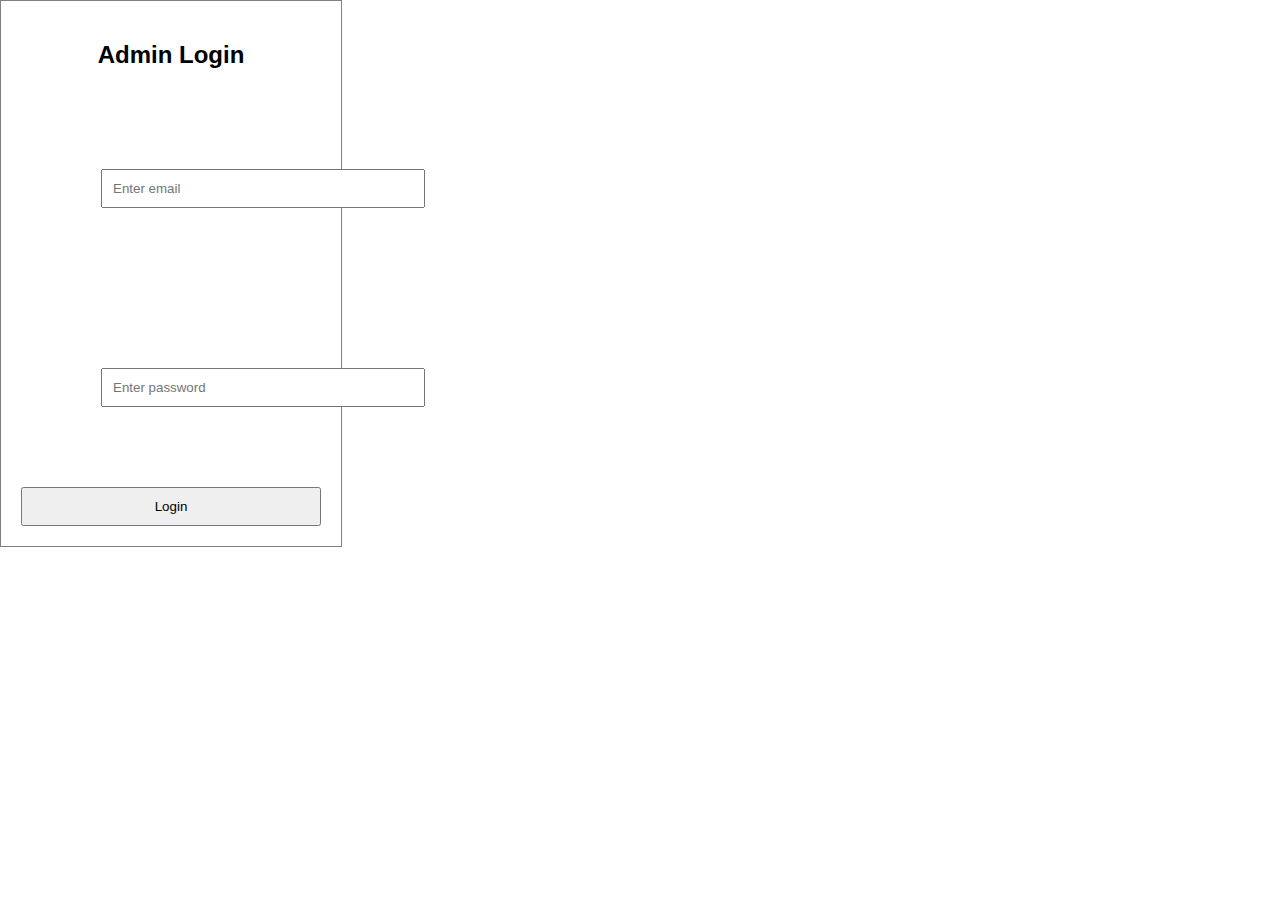
<file: index.html>
<!DOCTYPE html>

<html lang="en">
<head>
    <meta charset="UTF-8">
    <meta name="viewport" content="width=device-width, initial-scale=1.0">
    <title>Login</title>
    <link rel="stylesheet" href="style.css">
</head>
<body>
    <div class="login-box">
        <h2> Admin Login</h2>
        <input type = "email" id = "email" placeholder="Enter email">
        <input type = "password" id = "password" placeholder="Enter password">
        <button onclick="login()">Login</button>
        </div>
        <script>
            function login() {
                let email = document.getElementById('email').value;
                let  password = document.getElementById('password').value;

                if (email === "admin@gmail.com" && password === "admin1234") {
                    alert("Login success");
                    window.location.href = "admin.html";
                
                } else {
                    alert("Wrong email or password");
                }
            }
        </script>
</body>
       
</html>
</file>
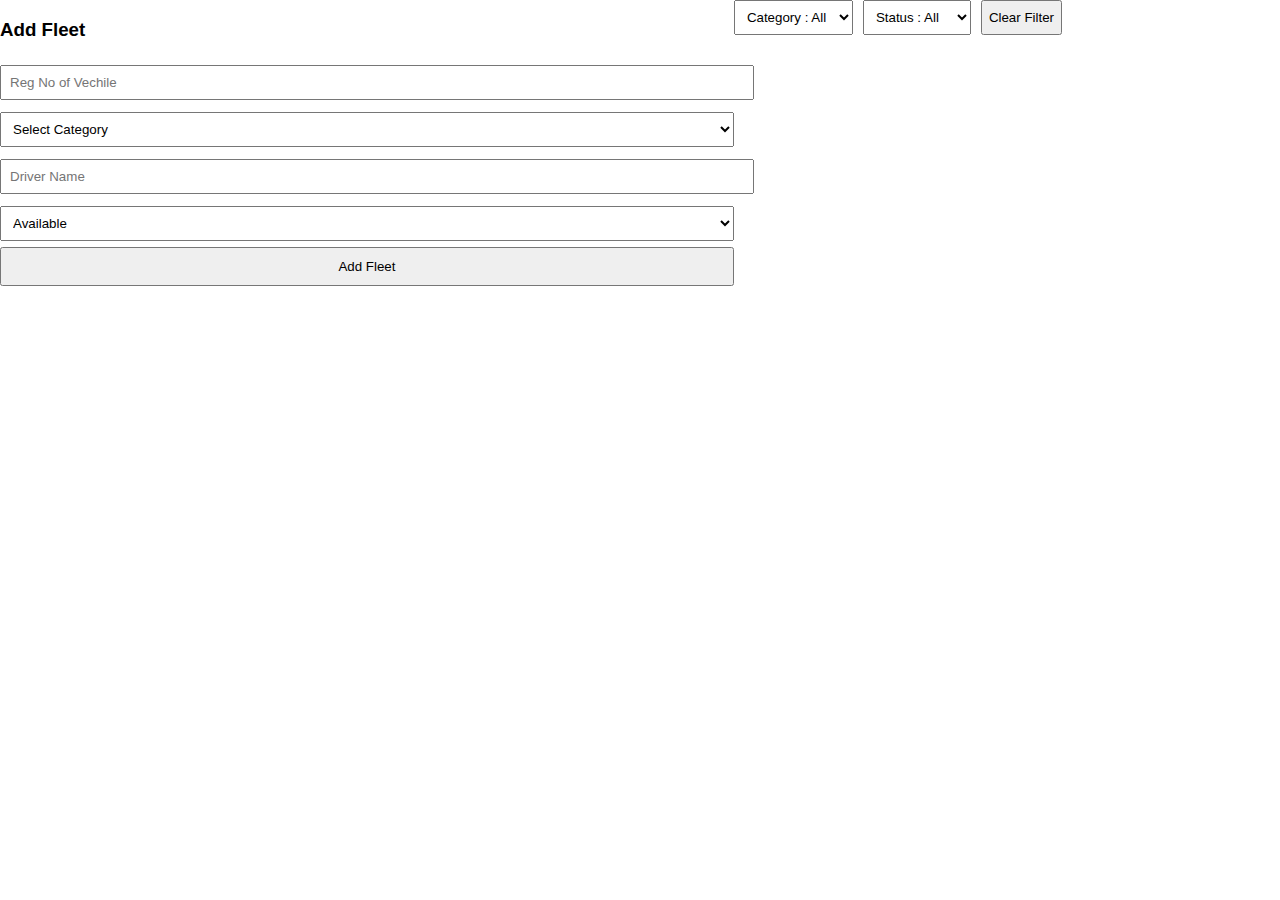
<file: admin.html>
<!DOCTYPE html>
<html lang="en">
<head>
    <meta charset="UTF-8">
    <meta name="viewport" content="width=device-width, initial-scale=1.0">
    <title>Admin Dashboard</title>
    <link rel="stylesheet" href="style.css">
</head>
<body>
    <div id = "sidebar">
        <h3> Add Fleet</h3>
        <input id = "reg"  placeholder="Reg No of Vechile">
        <select id ="category">
            <option value="">Select Category</option>
            <option value="Auto">Auto</option>
            <option value="Car">Car</option>
            <option value="Truck">Truck</option>
            <option value="Bus">Bus</option>
        </select>
        <input id ="driver" placeholder="Driver Name">
        <select id="status">
            <option value="Available">Available</option>
            <option value="Unavailable">Unavailable</option>
        </select>
        <button onclick="addFleet()">Add Fleet</button>

    </div>
<div id="main-content">
    <div id ="navbar">
        <select id ="catFilter" onchange="applyFilters()">
            <option value="All">Category : All </option>
            <option value="Auto">Auto</option>
            <option value="Car">Car</option>
            <option value="Truck">Truck</option>
            <option value="Bus">Bus</option>
        </select>
        <select id="availFilter" onchange="applyFilters()">
            <option value="All">Status : All </option>
            <option value="Available">Available</option>
            <option value="Unavailable">Unavailable</option>
        </select>
        <button onclick ="clearFilter()">Clear Filter</button>
    </div>
    <div id = "cards"></div>
</div>
    <script src="script.js"></script>
    </body>

</html>
</file>
<file: style.css>
body{
    font-family: Arial;
    margin :0;
    display: flex;

}
.login-box{
    width: 300px;
    padding: 80px;
   padding: 20px;
   border: 1px solid gray;
   text-align: center;
}
.login-box input{
    width: 100%;
    margin: 80px;
    padding: 10px;

}
.login-box button{
    width: 100%;
    padding: 10px;
    
}
#sidebar input,
#sidebar select{
    width: 100%;
    margin: 6px 0;
    padding: 8px;
}
#sidebar button{
    width: 100%;
    padding: 10px;
    
}
#main{
    flex: 1;
    padding: 20px;
}
#navbar{
    display: flex;
    gap: 10px;
    margin-bottom: 20px;
}
#navbar select{
    padding: 8px;
}
.card{
    width: 30%;
    border: 1px solid gray;
    padding: 10px;
    margin: 10px;
    display: inline-block;
    vertical-align: top;
    background: #fff;
    box-shadow: 0px 0px 5px #aaa;
}
.card button{
    margin: 5px;
    padding: 6px 10px;
}
</file>
